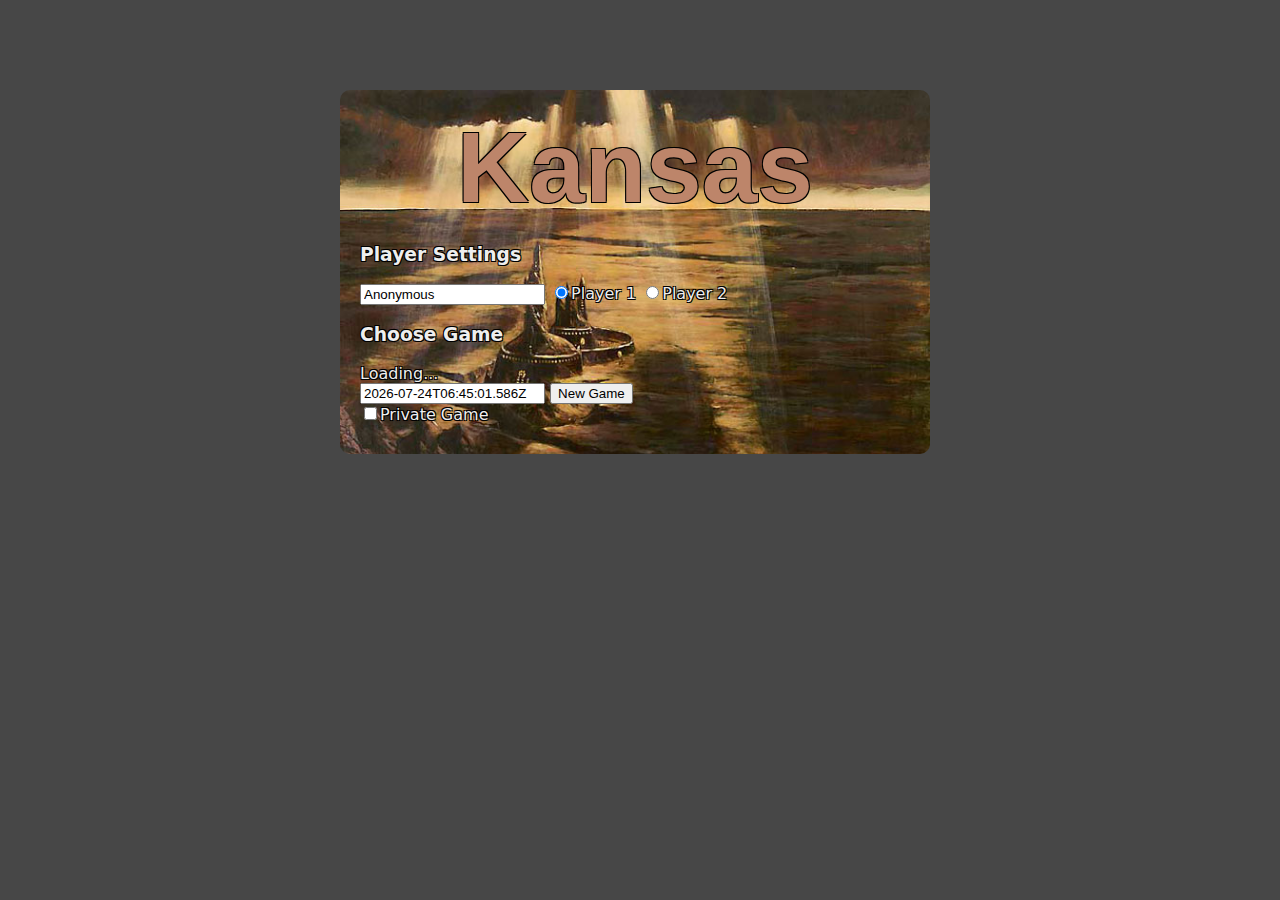
<file: simple.html>
<!doctype html>
<html>
    <head>
        <meta charset="utf-8">
        <title>Kansas Test</title>
        <meta name="viewport" content="target-densitydpi=device-dpi user-scalable=no, initial-scale=0.5, maximum-scale=0.5, minimum-scale=0.5" />
        <link rel="stylesheet" href="app.css" type="text/css" />
        <script type="text/javascript" src="third_party/jquery-1.8.3.min.js"></script>
        <script type="text/javascript" src="third_party/jquery.websocket-0.0.1.js"></script>
        <script type="text/javascript" src="third_party/jquery-ui-1.9.2.custom.min.js"></script>
        <script type="text/javascript" src="third_party/jquery.cookie.js"></script>
        <script type="text/javascript" src="client/localstore.js"></script>
        <script type="text/javascript" src="client/futures.js"></script>
        <script type="text/javascript" src="client/simpleui.js"></script>
        <script type="text/javascript" src="client/kclient.js"></script>
        <script type="text/javascript" src="client/twoplayerhome.js"></script>
        <script>
            $(document).ready(function() {
                setupTwoPlayerHome(new SimpleUI());
            });
        </script>
    </head>
    <body>
        <div id="homescreen">
            <h1 style="color: rgb(189, 133, 106); margin: 20px 0px 0px 0px; font-size: 75pt; text-align: center; font-family: Arial">Kansas</h1>
            <h3>Player Settings</h3>
            <input id="username" type=textbox value="Anonymous" name="name">
            <input id="player1" type="radio" name="users" checked>Player 1
            <input id="player2" type="radio" name="users">Player 2
            <h3>Choose Game</h3>
            <div id="gamelist"><span id="gamelist_loading">Loading...</span></div>
            <div class="gamechoice">
                <input id="gamename" type=textbox>
                <button id="newgame">New Game</button>
                <br>
                <input type="checkbox" id="private">Private Game
            </div>
        </div>
        <textarea style="display: none; position: absolute; z-index: 9999999; right: 0" id="console" rows=15 cols=60></textarea><br>
        <div id="arena">
            <div style="float: left;" class="connected home-hidden">
                <button id="debug">Toggle Debug</button>
                <button id="end">End Game</button>
                <button id="leave">Leave Game</button>
                <button id="add">Add</button>


            </div>
            <div id="spinner" class="home-hidden" style="font-family: sans-serif; float: right; border-bottom-left-radius: 15px; padding: 12px; background-color: #FFFBDF; font-size: 25pt;">Loading...</div>
            <div id="stats" style="display: none; font-family: sans-serif; float: right; border-bottom-left-radius: 15px; padding-right: 10px; z-index: 0; padding: 12px; color: white; background-color: green; font-size: 25pt;">Error.</div>
            <div id="error" style="display: none; font-family: sans-serif; float: right; border-bottom-left-radius: 15px; padding-right: 10px; z-index: 1; padding: 12px; color: white; background-color: red; font-size: 25pt;">Error.</div>
            <div id="presence"></div>
            <br>
            <textarea id="addtext" value="" style="display: none; z-index: 99999999" rows = 15></textarea>
            </br>
            <div id="selectionbox"><span></span></div>
            <div id="selectionarea"></div>
            <div id="hand" class="collapsed home-hidden"></div>

        </div>
        <div id="divider" class="home-hidden"></div>
    </body>
</html>
</file>
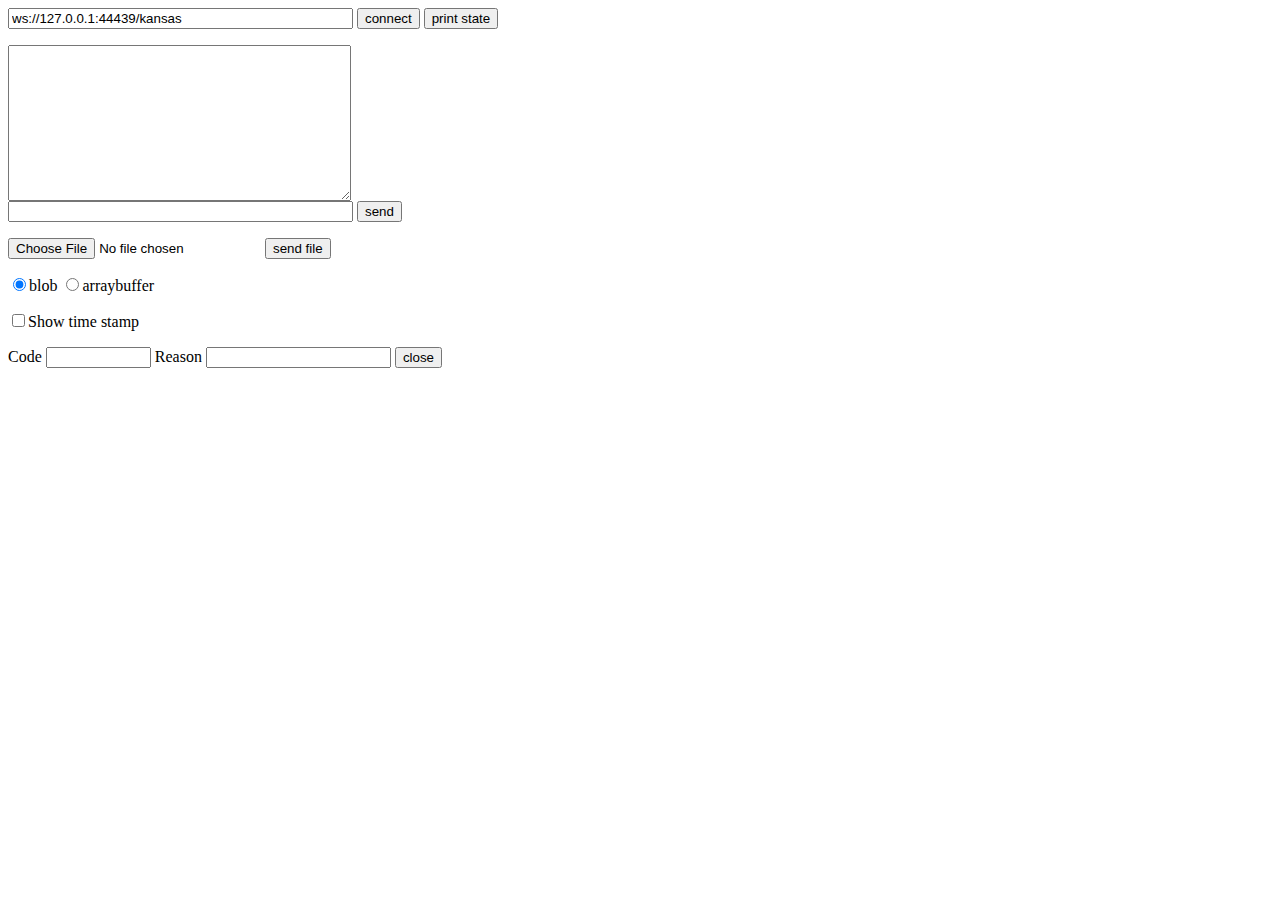
<file: kansas_ws/console.html>
<!--
Copyright 2011, Google Inc.
All rights reserved.

Redistribution and use in source and binary forms, with or without
modification, are permitted provided that the following conditions are
met:

    * Redistributions of source code must retain the above copyright
notice, this list of conditions and the following disclaimer.
    * Redistributions in binary form must reproduce the above
copyright notice, this list of conditions and the following disclaimer
in the documentation and/or other materials provided with the
distribution.
    * Neither the name of Google Inc. nor the names of its
contributors may be used to endorse or promote products derived from
this software without specific prior written permission.

THIS SOFTWARE IS PROVIDED BY THE COPYRIGHT HOLDERS AND CONTRIBUTORS
"AS IS" AND ANY EXPRESS OR IMPLIED WARRANTIES, INCLUDING, BUT NOT
LIMITED TO, THE IMPLIED WARRANTIES OF MERCHANTABILITY AND FITNESS FOR
A PARTICULAR PURPOSE ARE DISCLAIMED. IN NO EVENT SHALL THE COPYRIGHT
OWNER OR CONTRIBUTORS BE LIABLE FOR ANY DIRECT, INDIRECT, INCIDENTAL,
SPECIAL, EXEMPLARY, OR CONSEQUENTIAL DAMAGES (INCLUDING, BUT NOT
LIMITED TO, PROCUREMENT OF SUBSTITUTE GOODS OR SERVICES; LOSS OF USE,
DATA, OR PROFITS; OR BUSINESS INTERRUPTION) HOWEVER CAUSED AND ON ANY
THEORY OF LIABILITY, WHETHER IN CONTRACT, STRICT LIABILITY, OR TORT
(INCLUDING NEGLIGENCE OR OTHERWISE) ARISING IN ANY WAY OUT OF THE USE
OF THIS SOFTWARE, EVEN IF ADVISED OF THE POSSIBILITY OF SUCH DAMAGE.
-->

<!--
A simple console for testing WebSocket server.

Type an address into the top text input and click connect to establish
WebSocket. Then, type some message into the bottom text input and click send
to send the message. Received/sent messages and connection state will be shown
on the middle textarea.
-->

<html>
<head>
<title>WebSocket console</title>
<script>
var socket = null;

var showTimeStamp = false;

var addressBox = null;
var logBox = null;
var messageBox = null;
var fileBox = null;
var codeBox = null;
var reasonBox = null;

function getTimeStamp() {
  return new Date().getTime();
}

function addToLog(log) {
  if (showTimeStamp) {
    logBox.value += '[' + getTimeStamp() + '] ';
  }
  logBox.value += log + '\n'
  // Large enough to keep showing the latest message.
  logBox.scrollTop = 1000000;
}

function setbinarytype(binaryType) {
  if (!socket) {
    addToLog('Not connected');
    return;
  }

  socket.binaryType = binaryType;
  addToLog('Set binaryType to ' + binaryType);
}

function send() {
  if (!socket) {
    addToLog('Not connected');
    return;
  }

  socket.send(messageBox.value);
  addToLog('> ' + messageBox.value);
  messageBox.value = '';
}

function sendfile() {
  if (!socket) {
    addToLog('Not connected');
    return;
  }

  var files = fileBox.files;

  if (files.length == 0) {
    addToLog('File not selected');
    return;
  }

  socket.send(files[0]);
  addToLog('> Send ' + files[0].name);
}

function connect() {
  if ('WebSocket' in window) {
    socket = new WebSocket(addressBox.value);
  } else if ('MozWebSocket' in window) {
    socket = new MozWebSocket(addressBox.value);
  } else {
    return;
  }

  socket.onopen = function () {
    addToLog('Opened');
  };
  socket.onmessage = function (event) {
    if (('ArrayBuffer' in window) && (event.data instanceof ArrayBuffer)) {
      addToLog('< Received an ArrayBuffer of ' + event.data.byteLength +
               ' bytes')
    } else if (('Blob' in window) && (event.data instanceof Blob)) {
      addToLog('< Received a Blob of ' + event.data.size + ' bytes')
    } else {
      addToLog('< ' + event.data);
    }
  };
  socket.onerror = function () {
    addToLog('Error');
  };
  socket.onclose = function (event) {
    var logMessage = 'Closed (';
    if ((arguments.length == 1) && ('CloseEvent' in window) &&
        (event instanceof CloseEvent)) {
      logMessage += 'wasClean = ' + event.wasClean;
      // code and reason are present only for
      // draft-ietf-hybi-thewebsocketprotocol-06 and later
      if ('code' in event) {
        logMessage += ', code = ' + event.code;
      }
      if ('reason' in event) {
        logMessage += ', reason = ' + event.reason;
      }
    } else {
      logMessage += 'CloseEvent is not available';
    }
    addToLog(logMessage + ')');
  };

  addToLog('Connect ' + addressBox.value);
}

function closeSocket() {
  if (!socket) {
    addToLog('Not connected');
    return;
  }

  if (codeBox.value || reasonBox.value) {
    socket.close(codeBox.value, reasonBox.value);
  } else {
    socket.close();
  }
}

function printState() {
  if (!socket) {
    addToLog('Not connected');
    return;
  }

  addToLog(
      'url = ' + socket.url +
      ', readyState = ' + socket.readyState +
      ', bufferedAmount = ' + socket.bufferedAmount);
}

function init() {
  var scheme = window.location.protocol == 'https:' ? 'wss://' : 'ws://';
  var defaultAddress = scheme + window.location.host + '/kansas';

  addressBox = document.getElementById('address');
  logBox = document.getElementById('log');
  messageBox = document.getElementById('message');
  fileBox = document.getElementById('file');
  codeBox = document.getElementById('code');
  reasonBox = document.getElementById('reason');

  addressBox.value = defaultAddress;

  if ('MozWebSocket' in window) {
    addToLog('Use MozWebSocket');
  } else if (!('WebSocket' in window)) {
    addToLog('WebSocket is not available');
  }
}
</script>
</head>
<body onload="init()">

<form action="#" onsubmit="connect(); return false;">
<input type="text" id="address" size="40">
<input type="submit" value="connect">
<input type="button" value="print state" onclick="printState();">
</form>

<textarea id="log" rows="10" cols="40" readonly></textarea>

<form action="#" onsubmit="send(); return false;">
<input type="text" id="message" size="40">
<input type="submit" value="send">
</form>

<form action="#" onsubmit="sendfile(); return false;">
<input type="file" id="file" size="40">
<input type="submit" value="send file">
</form>

<form>
<input type="radio"
       name="binarytype"
       value="blob"
       onclick="setbinarytype('blob')" checked>blob
<input type="radio"
       name="binarytype"
       value="arraybuffer"
       onclick="setbinarytype('arraybuffer')">arraybuffer
</form>

<form>
<input type="checkbox"
       name="showtimestamp"
       value="showtimestamp"
       onclick="showTimeStamp = this.checked">Show time stamp
</form>

<form action="#" onsubmit="closeSocket(); return false;">
Code <input type="text" id="code" size="10">
Reason <input type="text" id="reason" size="20">
<input type="submit" value="close">
</form>

</body>
</html>
</file>
<file: app.css>
html, body {
    border: 0;
    padding: 0;
    margin: 0;
    width: 100%;
    height: 100%;
    overflow: hidden;
}

#arena {
    background-color: #474747;
    width: 100%;
    height: 100%;
    position: absolute;
    top: 0px;
    border: 0;
    overflow: hidden;
    padding: 0;
    margin: 0;
}

#console {
    display: none;
    position: absolute;
    z-index: 9999999;
    right: 0;
}

.kansas_header {
  text-shadow:
  -1px -1px 0 #000,
  1px -1px 0 #000,
  -1px 1px 0 #000,
  1px 1px 0 #000;
  color: white;
}

#logout {
  text-decoration: none;
  color: #eee;
  font-size: small;
  position: absolute;
  right: 9px;
  bottom: 5px;
}

#logout:hover {
  text-decoration: underline;
  color: #eee;
}

#homescreen, #scopechooser {
  background: url(third_party/images/208_barren.jpg);
  background-size: cover;
  display: none;
  color: #eee;
  border-radius: 10px;
  font-family: sans;
  position: absolute;
  width: 550px;
  top: 10%;
  left: 50%;
  margin: 0px 0 0 -300px;
  padding: 0px 20px 20px 20px;
  z-index: 9800000;
  text-shadow:
  -1px -1px 0 #000,
  1px -1px 0 #000,
  -1px 1px 0 #000,
  1px 1px 0 #000;
}

.lastmsg {
  color: orange;
}

.deckheader {
  white-space: nowrap;
  overflow: hidden;
  text-overflow: ellipsis;
}

.deckcontent {
  line-height: 19px;
  text-overflow: ellipsis;
  overflow-y: scroll;
  height: 292px;
  font-size: 15px;"
}

#add, #validate {
    height: 5%;
    width: 45%;
}

#deckname {
    width: 50%;
}

#close {
    float: left;
}

#deckinput {
    margin-top: 1%;
    margin-bottom: 2%;
    width: 98%;
    height: 60%;
    float: left;
    background-color: #111;
    padding: 1%;
    color: white;
    overflow-y: scroll;
    overflow-x: hidden;
}

.invalid {
    color: red;
    font-weight: bold;
}

#decks {
    overflow: auto;
    max-height: 21%;
}

.maybe_valid {
    color: gray;
    font-weight: bold;
}

.validated {
    color: green;
    font-weight: bold;
}

#validstatus {
    color: white;
}

#deckpanel {
    background-color: black;
    left: -45%;
    background-color: rgba(0, 0, 0, 0.9);
    border-radius: 6px;
    padding: 10px;
    height: 95%;
    width: 35%;
    max-width: 500px;
    position: absolute;
    z-index: 194000000;
    top: 0px;
}

#opposinghand {
    position: absolute;
    z-index: 2300000;
    border: 0 !important;
    opacity: 0.8;
    background-color: #555;
    border-radius: 6px;
    left: 30%;
    top: 0;
    height: 45px !important;
    margin-top: -20px;
    width: 210px;
}

#opposinghand.active {
    background-color: #33b5e5 !important;
}

#hand {
    width: 100%;
    background-color: #257390;
    border-top: 2px solid #33b5e5;
    position: absolute;
    bottom: 0px;
    height: 220px;
    padding: 0;
    margin: 0;
    z-index: 2500000;
    opacity: 0.80;
    /* hides white line on android */
    margin-bottom: -2px !important;
}

.ui-selectable-helper {
    position: absolute;
    border: 3px dashed #33b5e5;
    z-index: 4500000 !important;
}

.collapsed {
    height: 60px !important;
    background-color: #000000 !important;
    border-top: 2px solid #555 !important;
}

.active {
    background-color: #257390 !important;
    border-top: 2px solid #33b5e5 !important;
}

.dragging {
/*            border-top: 2px solid #33b5e5 !important; */
}

li.confirm {
    background-color: #550000 !important;
}

li.confirm:hover, li.confirm.hover {
    background-color: #aa0000 !important;
}

.card {
    -webkit-backface-visibility: hidden;
    position: fixed;
    border-radius: 6px;
    border: 3px solid black;
    width: 92px;
    height: 131px;
}

.cardbox {
  height: 342px;
  width: 240px;
  text-decoration: none;
  position: relative;
  overflow: hidden;
  display: block;
  border: none;
  padding: 5px;
  margin-right: none;
  float: left;
}

.cardboxhover div {
  background-color: #333;
  cursor: pointer;
}

.cardboxactive div {
  background-color: #333;
  cursor: wait;
}

.kansas_preview {
    margin: 0;
    border-top: 1px solid #222;
    padding-top: -1px;
    width: 240px;
    position: absolute;
    left: 0;
    top: 0;
}

.cardbutton {
  font-weight: bold;
  padding-left: 5px;
  padding-right: 5px;
  background-color: rgba(0,0,0,0.0);
  border-radius: 5px;
  text-align: center;
  cursor: pointer;
  margin: 5px;
  width: 15px;
  border: 1px solid rgba(0, 0, 0, 0);
  float: right;
  color: white;
  position: absolute;
  right: 0px;
  top: 0px;
  text-shadow:
  -1px -1px 0 #000,
  1px -1px 0 #000,
  -1px 1px 0 #000,
  1px 1px 0 #000;
}

.button2 {
  right: 25px;
}

.button3 {
  right: 50px;
}

.removebutton:hover {
  background-color: red;
}

.searchbutton {
  font-weight: normal;
}

.searchbutton:hover {
  background-color: dodgerblue;
}

.addbutton:hover {
  background-color: green;
}

.movebutton:hover {
  background-color: red;
}

.getbutton:hover {
  background-color: green;
}

.addbutton:hover {
  background-color: green;
}

.cardbutton:hover {
  border: 1px solid rgba(75,75,75,0.7);
  text-shadow: none;
}

.movebutton:active {
  color: red;
}

.getbutton:active {
  color: green;
}

.removebutton:active {
  color: red;
}

.addbutton:active {
  color: green;
}

.searchbutton:active {
  color: dodgerblue;
}

.topbutton:hover {
  background-color: dodgerblue;
}

.topbutton:active {
  color: blue;
}

.cardbutton:active {
  background-color: white;
  border: 1px solid rgba(75,75,75,0.7);
  text-shadow: none;
}

.largebutton, .largebutton:hover, .largebutton:active {
  font-size: 50px;
  width: 50px;
  opacity: 0.5;
}

.button2.largebutton {
  right: 60px !important;
}

.button3.largebutton {
  right: 120px !important;
}

.found {
  cursor: pointer;
  background-color: white;
  color: green;
  border: 1px solid rgba(75,75,75,0.7);
  text-shadow: none;
}

.found:hover {
  background-color: white;
  color: green;
}


ol, ul {
    list-style: none;
}

.hoverlink {
    font-weight: bold;
    font-size: 15pt;
    line-height: 15pt;
    vertical-align: middle;
}

.hoverdesc {
    line-height: 25pt;
    font-size: 10pt;
    vertical-align: middle;
}

li:hover, li.hover {
    cursor: pointer;
    background-color: #257491;
}

.hoverlink:hover, .hoverlink.hover {
    cursor: pointer;
}

.hoverlink.poison-source {
    color: #33b5e5 !important;
}

li.poison-source {
    background-color: #257491 !important;
    color: white !important;
}

.disabled:hover {
    cursor: default !important;
}

.hoverRotate {
    transform: rotate(5deg) translate(7%, 7%);
    -moz-transform: rotate(5deg) translate(7%, 7%);
    -ms-transform: rotate(5deg) translate(7%, 7%);
    -o-transform: rotate(5deg) translate(7%, 7%);
    -webkit-transform: rotate(5deg) translate(7%, 7%);
    margin-bottom: 80px;
}

.flipped {
    transform: rotate(180deg);
    -moz-transform: rotate(180deg);
    -ms-transform: rotate(180deg);
    -o-transform: rotate(180deg);
    -webkit-transform: rotate(180deg);
}

.rotated.flipped {
    margin-top: 25px;
    margin-left: -10px;
    transform: rotate(-90deg) translate(20%, 14%);
    -moz-transform: rotate(-90deg) translate(20%, 14%);
    -ms-transform: rotate(-90deg) translate(20%, 14%);
    -o-transform: rotate(-90deg) translate(20%, 14%);
    -webkit-transform: rotate(-90deg) translate(20%, 14%);
}

.rotated {
    margin-top: 25px;
    margin-left: -10px;
    transform: rotate(90deg) translate(-20%, -14%);
    -moz-transform: rotate(90deg) translate(-20%, -14%);
    -ms-transform: rotate(90deg) translate(-20%, -14%);
    -o-transform: rotate(90deg) translate(-20%, -14%);
    -webkit-transform: rotate(90deg) translate(-20%, -14%);
}

li {
    color: white;
    line-height: 75px;
    height: 75px;
    vertical-align: middle;
    font-size: 20pt;
    font-family: sans-serif;
    text-align: left;
    border-bottom: 2px solid #2e2e30;
    margin-bottom: -9px;
    margin-top: 5px;
    padding-left: 10px;
}

li.top {
    border-top: 2px solid #404144;
}

li.bottom {
    border-bottom: none;
    margin-bottom: 5px;
}

.header {
    color: #bebebe;
    font-weight: bold;
    font-family: sans-serif;
    font-size: 12pt;
}

div.hovermenu {
    left: 50%;
    border-radius: 8px;
    right: 50%;
    top: 30%;
    bottom: 75%;
    border: 8px solid black;
    position: absolute;
    z-index: 90000000 !important;
    display: none;
    background-color: black;
}

.hovermenu img {
    z-index: 90000005 !important;
    color: white !important;
}

.disabled {
    color: #4c4c4c !important;
    background-color: transparent !important;
    pointer-events: none;
}

div.hovernote {
    color: #bebebe;
    font-family: sans-serif;
    text-align: center;
    padding-bottom: 4pt;
    padding-top: 2pt;
    background-color: #000;
    width: auto;
    position: absolute;
    top: 518px !important;
    width: 100%;
    font-style: italic;
    margin-left: -8px;
    border-right: 8px solid black;
    border-left: 8px solid black;
    border-bottom-left-radius: 8px;
    border-bottom-right-radius: 8px;
}

.highlight {
    border: 3px solid #33b5e5;
}

.snappoint {
    border: 3px solid #33b5e5 !important;
}

.selecting {
    border: 3px solid #33b5e5 !important;
}

#selectionbox {
    position: fixed;
    border: 4px solid #33b5e5 !important;
    display: none;
    z-index: 4500000;
    background-color: rgba(25, 200, 230, 0.3);
}

#selectionbox span {
    position: absolute;
    bottom: -28pt;
    right: -5px;
    color: #eee;
    font-weight: bold;
    font-size: 18pt;
    font-family: sans-serif;
}

#selectionarea {
    position: fixed;
    pointer-events: none;
    border: 5px solid #404040 !important;
    display: none;
    z-index: 0;
    background-color: #373737;
}

.uuid_frame {
    position: fixed;
    border: 3px solid orange;
    pointer-events: none;
    border-radius: 5px;
    z-index: 5500000;
    font-family: sans;
}

.uuid_frame span {
    position: absolute;
    padding: 4px 4px 0px 0px;
    background-color: orange;
    border-radius: 2px;
    color: white;
}

.flipName span {
    padding: 4px 4px 0px 0px !important;
    bottom: -2px !important;
    right: 0px !important;
    transform: rotate(180deg);
    -moz-transform: rotate(180deg);
    -ms-transform: rotate(180deg);
    -o-transform: rotate(180deg);
    -webkit-transform: rotate(180deg);
}

#divider {
    position: absolute;
    border-top: 2px solid #666;
    left: 4%;
    width: 90%;
    height: 0px;
    padding: 0;
    margin: 10px;
}

.blueglow {
    box-shadow: inset 0px 0px 0px 10px #33b5e5;
    display: inline-block;
}

.blueglowtext {
  text-align: center;
  font-family: sans-serif;
  position: absolute;
  left: 85px;
  top: 250px;
  font-size: large;
  color: white;
}

.blueglow:hover {
    background-color: #257491;
}

.home-hidden {
    display: none;
}

.gamechoice {
    padding-bottom: 10px;
}

#presence {
    float: right;
    color: lightgray;
    font-size: small;
    padding: .5em;
    clear: right;
}

#chat {
    background-color: white;
    position: absolute;
    font-size: small;
    z-index: 5555555;
    bottom: -2px;
    right: 0;
    width: 200px;
    color: #999;
}

.geoip {
  color: lightgray;
}

#chatbanner {
    padding: 0.5em;
    background-color: #404040;
    cursor: pointer;
}

#chattext {
    padding: 0.5em;
    position: relative;
    bottom: 0;
    height: 200px;
    overflow-y: scroll;
}

#chatbox {
    border: none;
    outline: 0;
    color: gray;
    margin-left: 5px;
    margin-bottom: 10px;
}

#chatcaret {
    margin-left: 5px;
    float: left;
    color: gray;
    margin-bottom: 10px;
}


::-webkit-input-placeholder { /* WebKit browsers */
    color:    gray;
}
:-moz-placeholder { /* Mozilla Firefox 4 to 18 */
    color:    gray;
}
::-moz-placeholder { /* Mozilla Firefox 19+ */
    color:    gray;
}

#notfound {
    position: relative;
    left: 5px;
    color: gray;
}

#has_more {
    position: relative;
    left: 5px;
    color: #33b5e5;
    font-style: italic;
}

#search_preview {
    left: 100%;
    top: 0;
    position: absolute;
    background-color: rgba(0, 0, 0, 0.7);
    max-height: 95.5%;
    border-bottom-right-radius: 6px;
    border-bottom-left-radius: 6px;
    padding: 10px;
    overflow-y: auto;
    overflow-x: hidden;
    z-index: 194000000;
    top: 0px;
    display: none;
}

#throbber {
    display: none
}

#previews {
    padding-top: 7em;
}

#floater {
    background: rgba(255, 255, 255, 0.9);
    padding-bottom: 1em;
    width: 100%;
    position: fixed;
}

.warnuser {
  font-size: 20px;
  font-weight: bold;
  position: absolute;
  margin-left: -8px;
  top: 35px;
  color: yellow;
  text-shadow:
  -1px -1px 0 #000,
  1px -1px 0 #000,
  -1px 1px 0 #000,
  1px 1px 0 #000;
}

.largeactionbutton {
  height: 50px;
  min-width: 50px;
}
</file>
